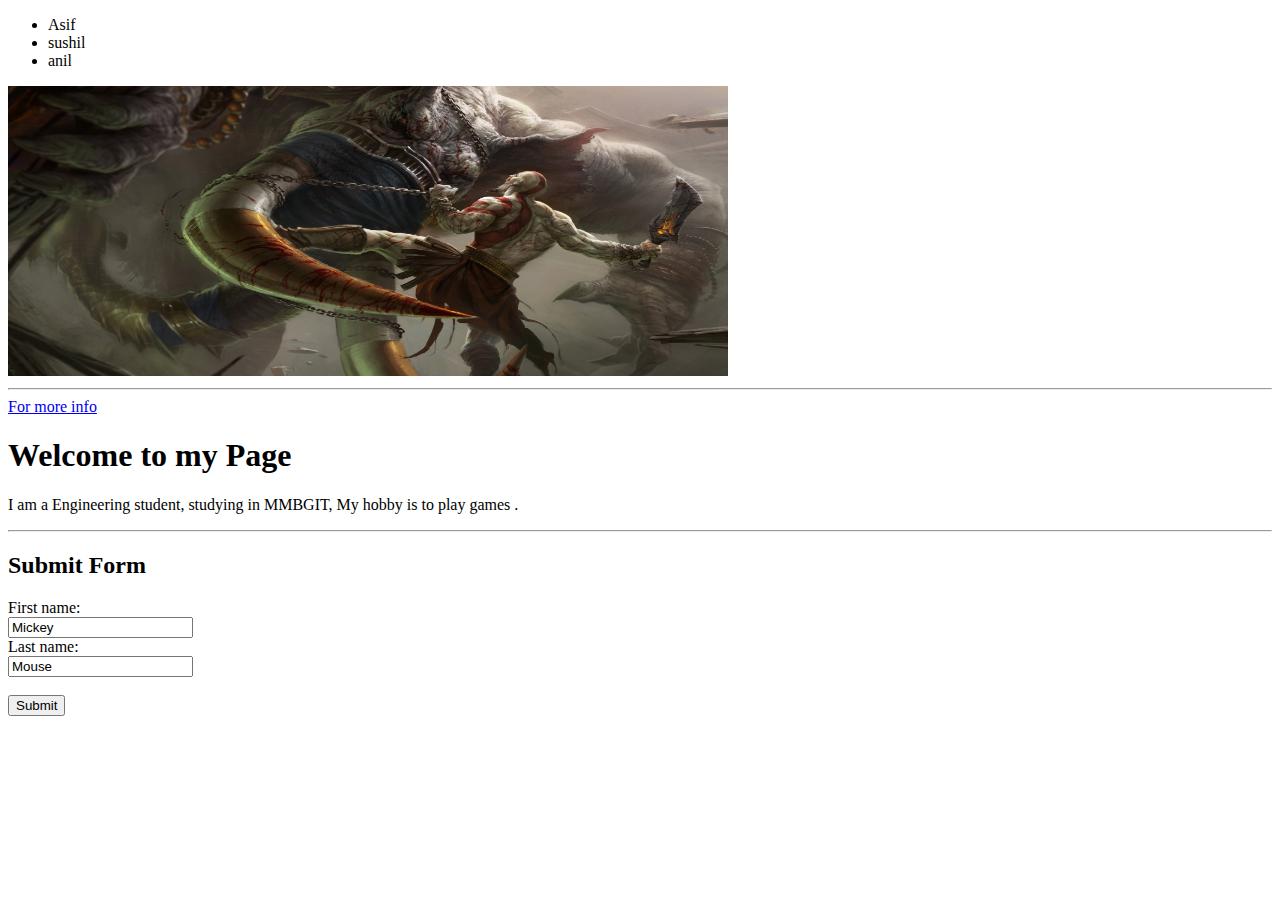
<file: a.html>
<!DOCTYPE html>
<html>
  <head>
  
<title>Page Title</title>
</head>
    <body>
      <ul id="teachers"></ul>
      <script>
        var person = { 
        "name": "Abbas",
        "favoritenumber":[1,9],
        "isProgrammer":true,
        "hobbies":["gaming","programming","photograper"],
        "friends":[{
         "name":"jabir",
         "favoritenumber": 4,
         "isprogrammer":false,
         "hobbies":["gaming","astrophysis","tracking"],
                   }]
        }
        var teachers =[ 
        {
          "name":"Asif",
          "age": 43,
        },
          {
            "name":"sushil",
            "age": 39,
          },
          {
            "name":"anil",
            "age": 37,
          }

          ];
                   var output ='' 
          //person = JSON.stringify(person);
          //person = JSON.parse(person.);          
         //console.log(teachers[2]);
         for(var i = 0;i < teachers.length;i++){
            // console.log(teachers[i]);
            output +='<li>'+teachers[i].name+'</li>'; 
         }
         document.getElementById('teachers').innerHTML = output;
      </script>

<img src="kratos.jpg" alt="Missing kratos?" width="720" height="290" a href="https://github.com/Abbas2712"></a>
<br>
<hr>
<a href="https://github.com/Abbas2712"> For more info</a>
<h1>Welcome to my Page</h1>
<p>I am a Engineering student, studying in MMBGIT, My hobby is to play games .</p>
<hr>
<h2> Submit Form </h2>
<form>
First name:<br>
  <input type="text" name="firstname" value="Mickey">
  <br>
  Last name:<br>
  <input type="text" name="lastname" value="Mouse">
  <br><br>
  <input type="submit" value="Submit">
</form>
</body>
</html>
</file>
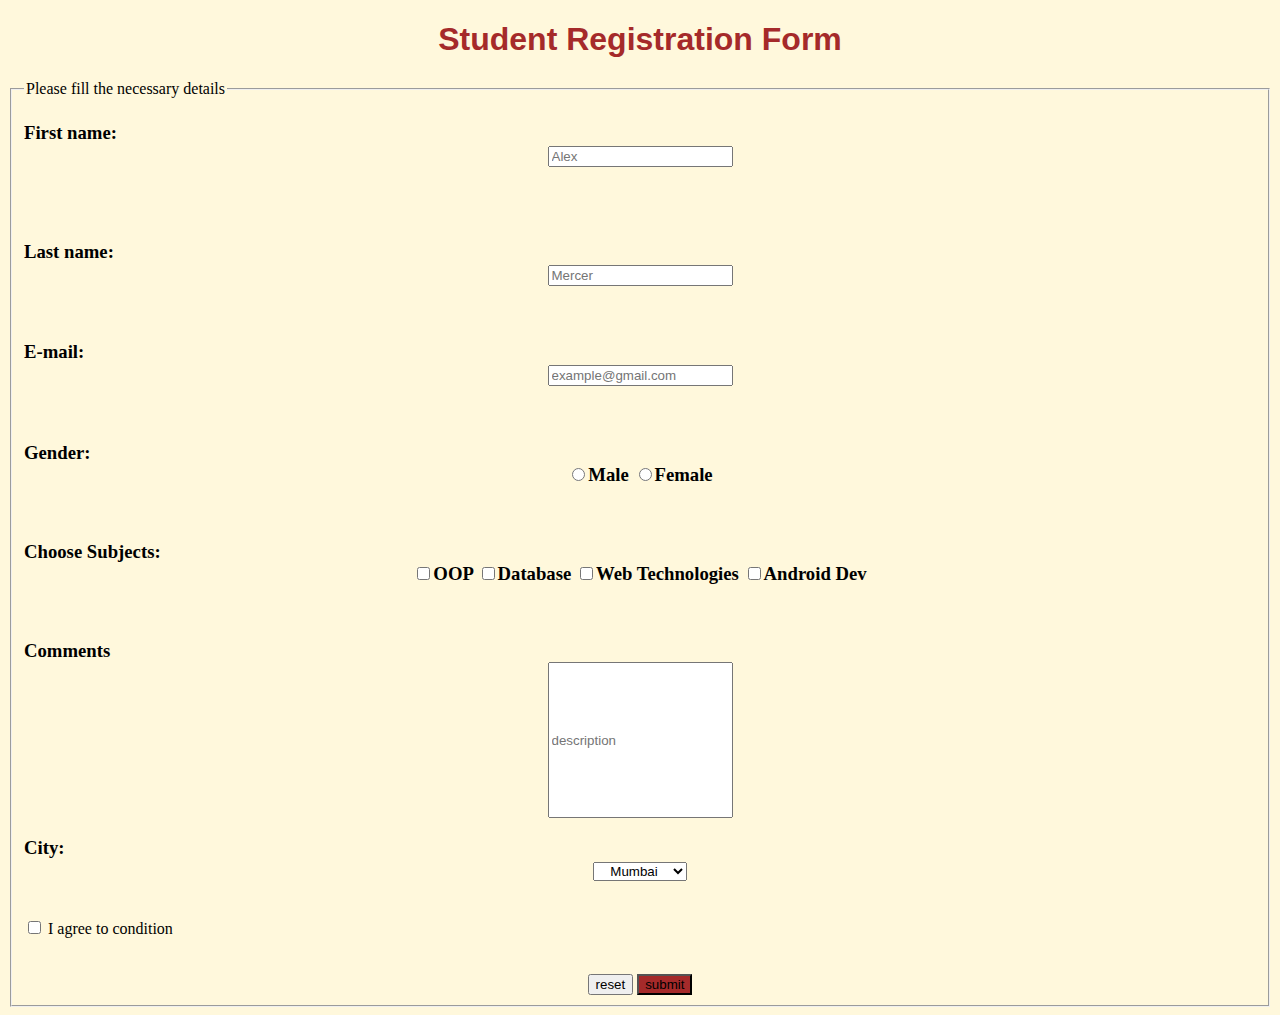
<file: form/Form.html>
<!DOCTYPE html>
<html>
<head>
<title> FORM </title>
<h1> Student Registration Form </h1>
</head>
<style>
.text{
    text-align: center;
}
    body{
        background-color:cornsilk;
    
        }
    h1{
        font-family:Arial, Helvetica, sans-serif;
        text-align: center;
        color: brown
        
    }
  
</style>
<body>
    <fieldset>
        <legend> Please fill the necessary details</legend>

     <h3> First name: <div class="text"><input type="text" name="First Name" value="" placeholder="Alex"></h3></div><br><br>
     <h3> Last name:  <div class="text">

      <input type="text" name="Last Name" value="" placeholder="Mercer"></h3></div><br>
     <h3> E-mail: <div class="text"><input type="email" name="E-mail" value="" placeholder="example@gmail.com"></h3></div><br>
     <h3> Gender: <div class="text"><input type="radio" name="Gender">Male
    <input type="radio" name="Gender">Female</h3></div><br>
     <h3> Choose Subjects: <div class="text"><input type="checkbox" name="checkbox">OOP
     <input type="checkbox" name="checkbox" >Database
     <input type="checkbox" name="checkbox" >Web Technologies
     <input type="checkbox" name="checkbox" >Android Dev</h3></div>
     <br>
     <h3>Comments
        <div class="text"><input type="text" style="height:150px" placeholder="description"></h3></div>
<h3>City:
        <div class="text"><select name="City">
    <div class="text"><Option value="Mumbai">Mumbai</Option></div>
    <div class="text"><option value="Pune">Pune</option></div>
    <div class="text"><option value="Hydrabad">Hydrabad</option></div>
    <div class="text"><option value="Ahmedabad">Ahmedabad</option></div>
</select></div>
</h3>
<br>
     <input type="checkbox" name="checkbox" value=""> I agree to condition <br>
     <br>
     <br>
     <div class="text"><input type="reset" value="reset">
        <input type="submit" value="submit"  style="background-color: brown" style="border-color: brown"></div>
    </fieldset>
 </form>   
</body>
</html>
</file>
